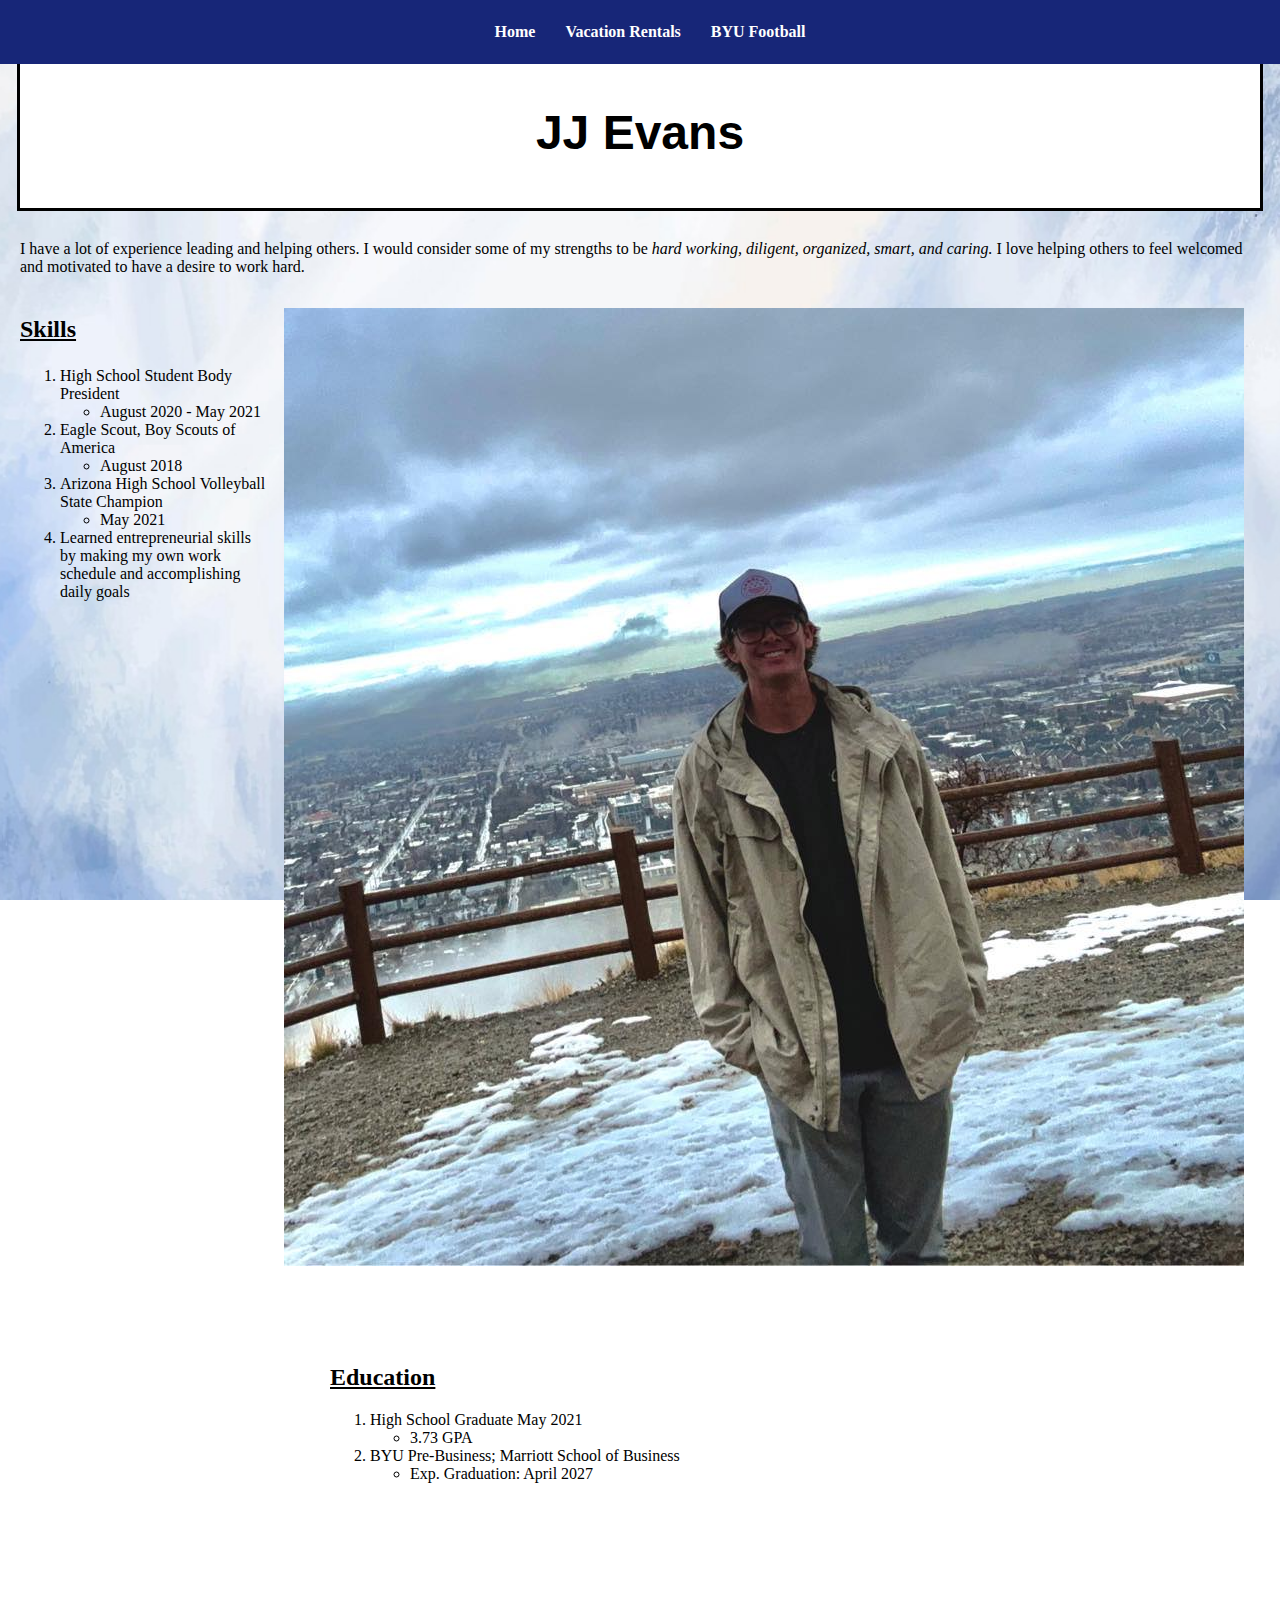
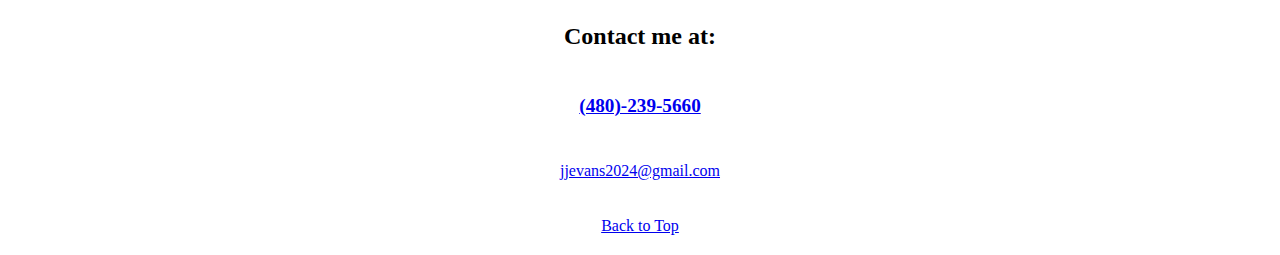
<file: index.html>
<html lang="en">
<head>
    <meta charset="UTF-8">
    <meta name="viewport" content="width=device-width, initial-scale=1.0">
    <title>Resume</title>
    <link rel="stylesheet" href="css/resume-styles.css">
</head>
<header>
    <nav>
      <ul>
        <li><a href="index.html">Home</a></li>
        <li><a href="happiest-house.html">Vacation Rentals</a></li>
        <li><a href="services.html">BYU Football</a></li>
      </ul>
    </nav>
  </header>
<body>
    <h1 class="jj">
        <a id="top"></a>JJ Evans
    </h1>
    <p>I have a lot of experience leading and helping others. I would consider some of my strengths to be <i>hard working, diligent, organized, smart, and caring.</i>  I love helping others to feel welcomed and motivated to have a desire to work hard.</p>
    <div class="profile-container">
        <div class="left-para">
            <h3 class="skl">
                Skills
            </h3>
                <p>
                    <ol>
                        <li>High School Student Body President
                            <ul>
                                <li>August 2020 - May 2021</li>
                            </ul>
                        </li>
                        <li>Eagle Scout, Boy Scouts of America
                            <ul>
                                <li>August 2018</li>
                            </ul>
                        </li>
                        <li>Arizona High School Volleyball State Champion
                            <ul>
                                <li>May 2021</li>
                            </ul>
                        </li>
                        <li>Learned entrepreneurial skills by making my own work schedule and accomplishing daily goals</li>
                    </ol>
                </p>    
        </div>
        <img class="profile" src="assets/img/self-pic.jpg" alt="Self-Profile">
        <div class="right-para">
            <h2 class="edu">
            Education
            </h2>
                <p>
                    <ol>
                        <li>High School Graduate May 2021
                            <ul>
                                <li>3.73 GPA</li>
                            </ul>
                        </li>
                        <li>BYU Pre-Business; Marriott School of Business
                            <ul>
                                <li>Exp. Graduation: April 2027</li>
                            </ul>
                        </li>
                    </ol>
                     
                </p>        
        </div>
    </div>
</body>
    <div class="cont">
        <h5 class="contact">Contact me at:</h5>
        <h6 class="number"><a href="tel:(480)-239-5660">(480)-239-5660</a></h6>
        <h7 class="email"><a href="mailto:jjevans2024@gmail.com">jjevans2024@gmail.com</a></h7>
    </div>
    <p class="back-to-top"><a href="#" id="back-to-top">Back to Top</a></p>
</html>
</file>
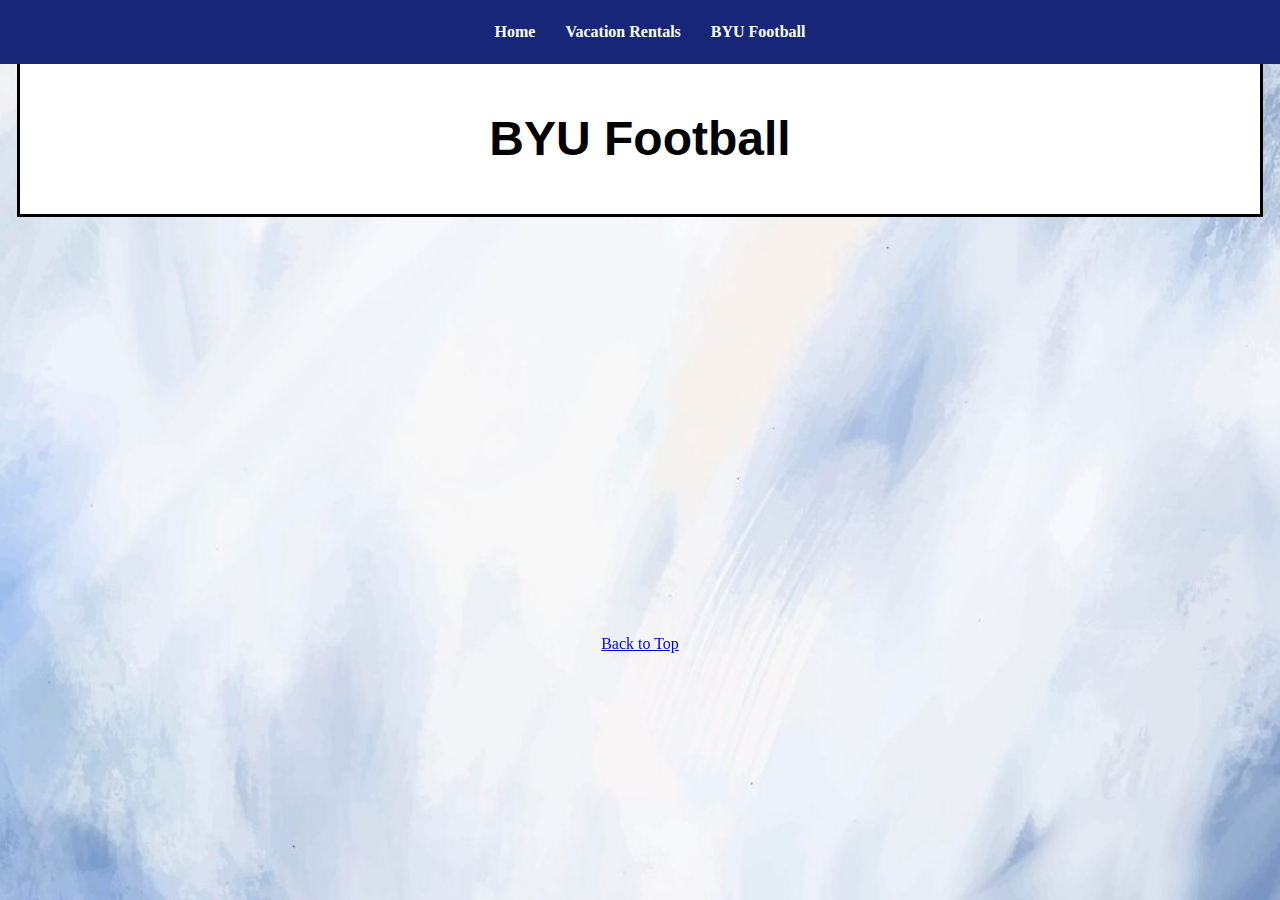
<file: services.html>
<html lang="en">
<head>
    <meta charset="UTF-8">
    <meta name="viewport" content="width=device-width, initial-scale=1.0">
    <title>BYU Football</title>
    \<link rel="stylesheet" href="css/resume-styles.css">
</head>
<header>
    <nav>
      <ul>
        <li><a href="index.html">Home</a></li>
        <li><a href="happiest-house.html">Vacation Rentals</a></li>
        <li><a href="services.html">BYU Football</a></li>
      </ul>
    </nav>
  </header>
<body>
    <h1>
        BYU Football
    </h1>
        <div class="tab-container">
            <div class='tableauPlaceholder' id='viz1713290541694' style='position: relative'><noscript><a href='http:&#47;&#47;datastory.weebly.com'><img alt='BYU Football ' src='https:&#47;&#47;public.tableau.com&#47;static&#47;images&#47;AH&#47;AHistoryofBYUFootball&#47;BYUFootball&#47;1_rss.png' style='border: none' /></a></noscript><object class='tableauViz'  style='display:none;'><param name='host_url' value='https%3A%2F%2Fpublic.tableau.com%2F' /> <param name='embed_code_version' value='3' /> <param name='site_root' value='' /><param name='name' value='AHistoryofBYUFootball&#47;BYUFootball' /><param name='tabs' value='no' /><param name='toolbar' value='yes' /><param name='static_image' value='https:&#47;&#47;public.tableau.com&#47;static&#47;images&#47;AH&#47;AHistoryofBYUFootball&#47;BYUFootball&#47;1.png' /> <param name='animate_transition' value='yes' /><param name='display_static_image' value='yes' /><param name='display_spinner' value='yes' /><param name='display_overlay' value='yes' /><param name='display_count' value='yes' /><param name='language' value='en-US' /></object></div>                <script type='text/javascript'>                    var divElement = document.getElementById('viz1713290541694');                    var vizElement = divElement.getElementsByTagName('object')[0];                    vizElement.style.width='800px';vizElement.style.height='1027px';                    var scriptElement = document.createElement('script');                    scriptElement.src = 'https://public.tableau.com/javascripts/api/viz_v1.js';                    vizElement.parentNode.insertBefore(scriptElement, vizElement);                </script>
        </div>
    <div class="youtube">
        <iframe width="560" height="315" src="https://www.youtube.com/embed/3HYngJx6K2Q?si=6mVG81FdIwSIZ8t8" title="YouTube video player" frameborder="0" allow="accelerometer; autoplay; clipboard-write; encrypted-media; gyroscope; picture-in-picture; web-share" referrerpolicy="strict-origin-when-cross-origin" allowfullscreen></iframe>
    </div>
</body>
<p class="back-to-top"><a href="#" id="back-to-top">Back to Top</a></p>
</html>
</file>
<file: css/resume-styles.css>
h1 {
  font-family: 'Franklin Gothic Medium', 'Arial Narrow', Arial, sans-serif;
  font-size: 3em; /* Use relative font size */
  font-weight: bold;
  text-align: center;
  background-color: rgb(255, 255, 255);
  padding: 1em; /* Use relative padding */
  margin-top: 2%; /* Use relative margin */
  outline: solid black;
}

.jj {
  margin-top: 3%; /* Use relative margin */
}

.profile-container {
  display: flex;
  justify-content: center; /* Center the profile horizontally */
  align-items: flex-start; /* Align items at the start (top) vertically */
  flex-wrap: wrap; /* Allow items to wrap to the next line if needed */
}

.left-para, .right-para {
  flex: 1; /* Grow to fill available space */
  max-width: 50%; /* Each takes up 50% of the container width */
  box-sizing: border-box; /* Include padding and border in the width */
}

.profile{
  max-width: 300%;
  height: auto;
  padding: 1em;
  margin-bottom: 5%;
}
body {
  background-image: url('../assets/img/background.jpg');
  background-size: cover;
  background-position: center;
  background-repeat: no-repeat;
  background-attachment: fixed;
  margin: 0;
  padding: 20px;
}

header {
  background-color: #172678;
  color: #b0b0b0;
  padding: 10px;
  position: fixed;
  top: 0;
  left: 0;
  width: 100%;
  z-index: 1000;
}

nav ul {
  list-style-type: none;
  margin: 1%;
  padding: 0;
  display: flex;
  justify-content: center;
}

nav ul li {
  margin: 0 15px; 
}

nav ul li a {
  color: #fff;
  text-decoration: none;
  font-size: 1em; 
  font-weight: bold;
  transition: color 0.3s ease;
}

nav ul li a:hover {
  color: #ccc;
}

.skl {
  font-size: 1.5em; /* Use relative font size */
  text-decoration: underline;
}

.edu {
  font-size: 1.5em; /* Use relative font size */
  font-weight: bolder;
  text-decoration: underline;
}

.tab-container {
  display: flex;
  justify-content: center;
  align-items: center;
  margin: 0 auto; /* Center horizontally */
  margin-top: 2%; /* Use relative margin */
  margin-bottom: 3%; /* Use relative margin */
}

.cont {
  text-align: center;
  margin-top: 10%; /* Use relative margin */
}

.contact {
  font-size: 1.5em; /* Use relative font size */
}

.number {
  font-size: 1.2em; /* Use relative font size */
}

.back-to-top {
  margin-top: 3%; /* Use relative margin */
  text-align: center;
}

.youtube {
  display: flex;
  justify-content: center;
}
</file>
